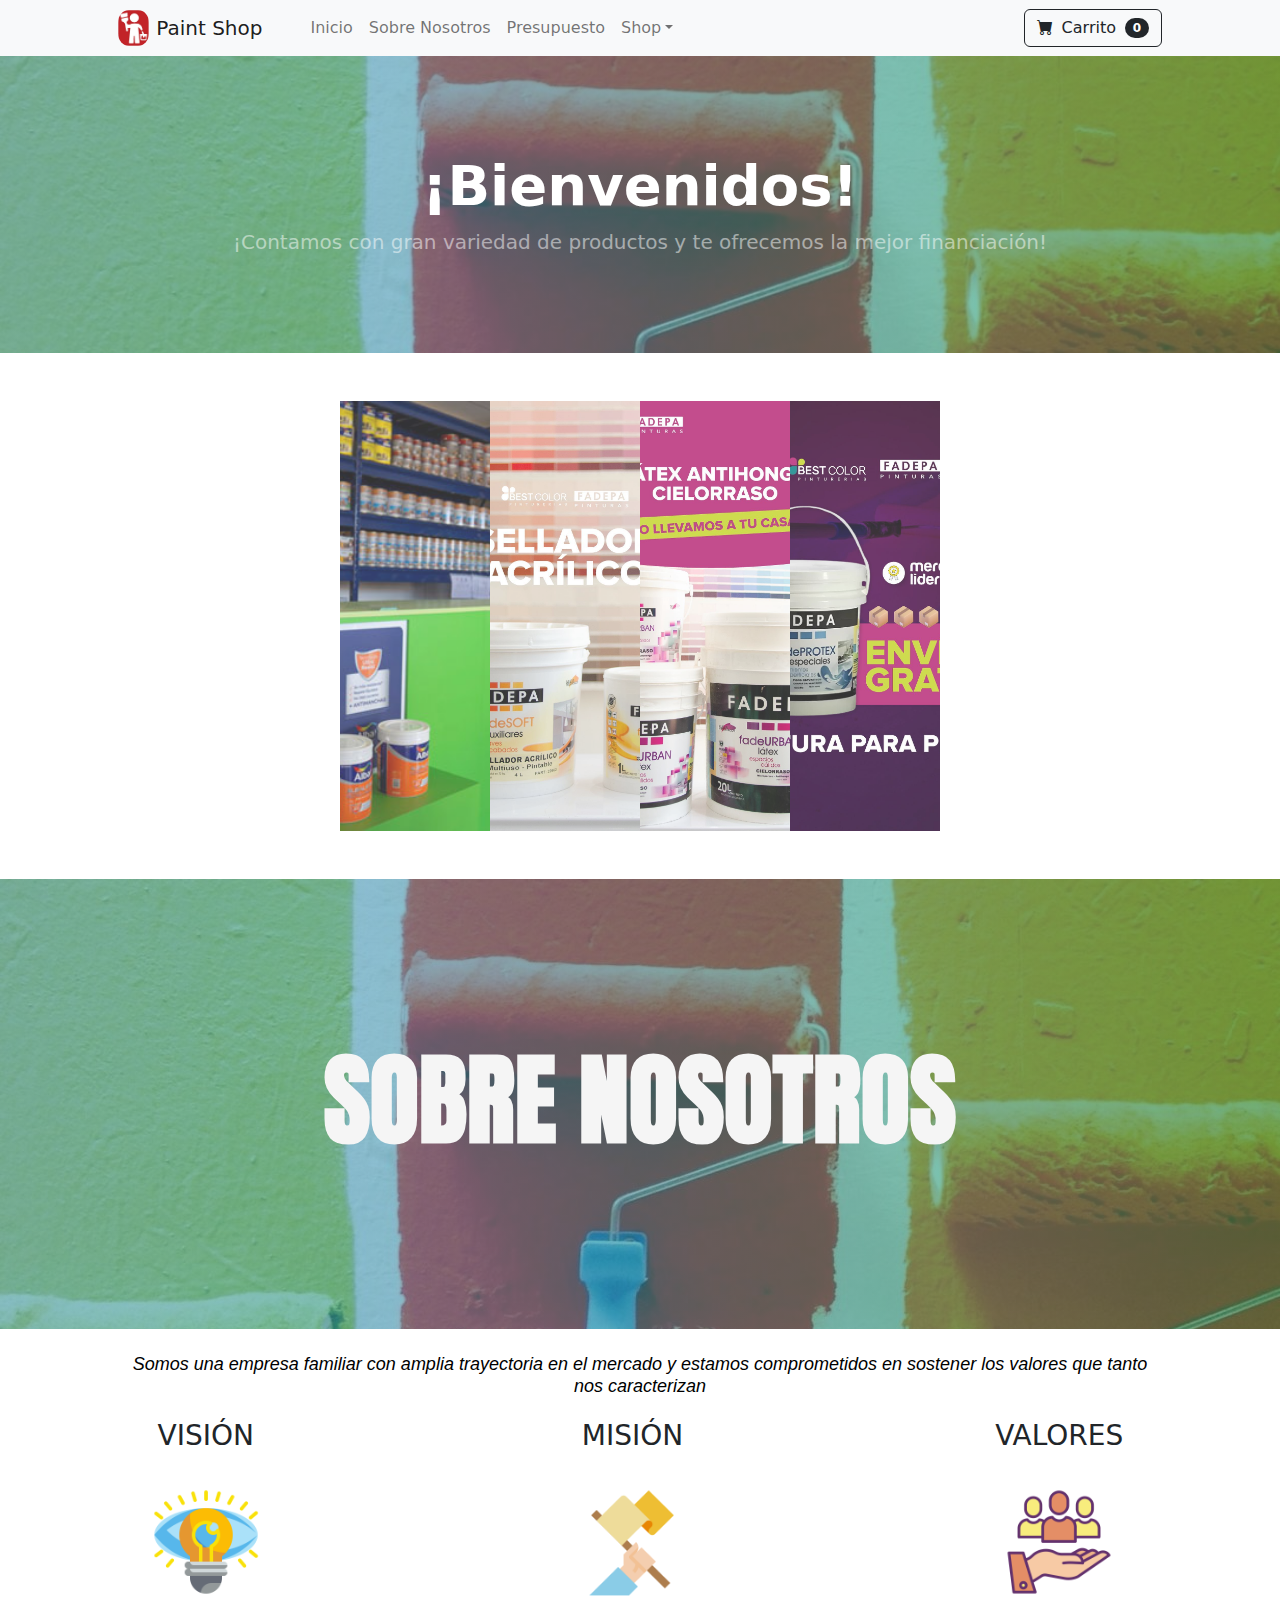
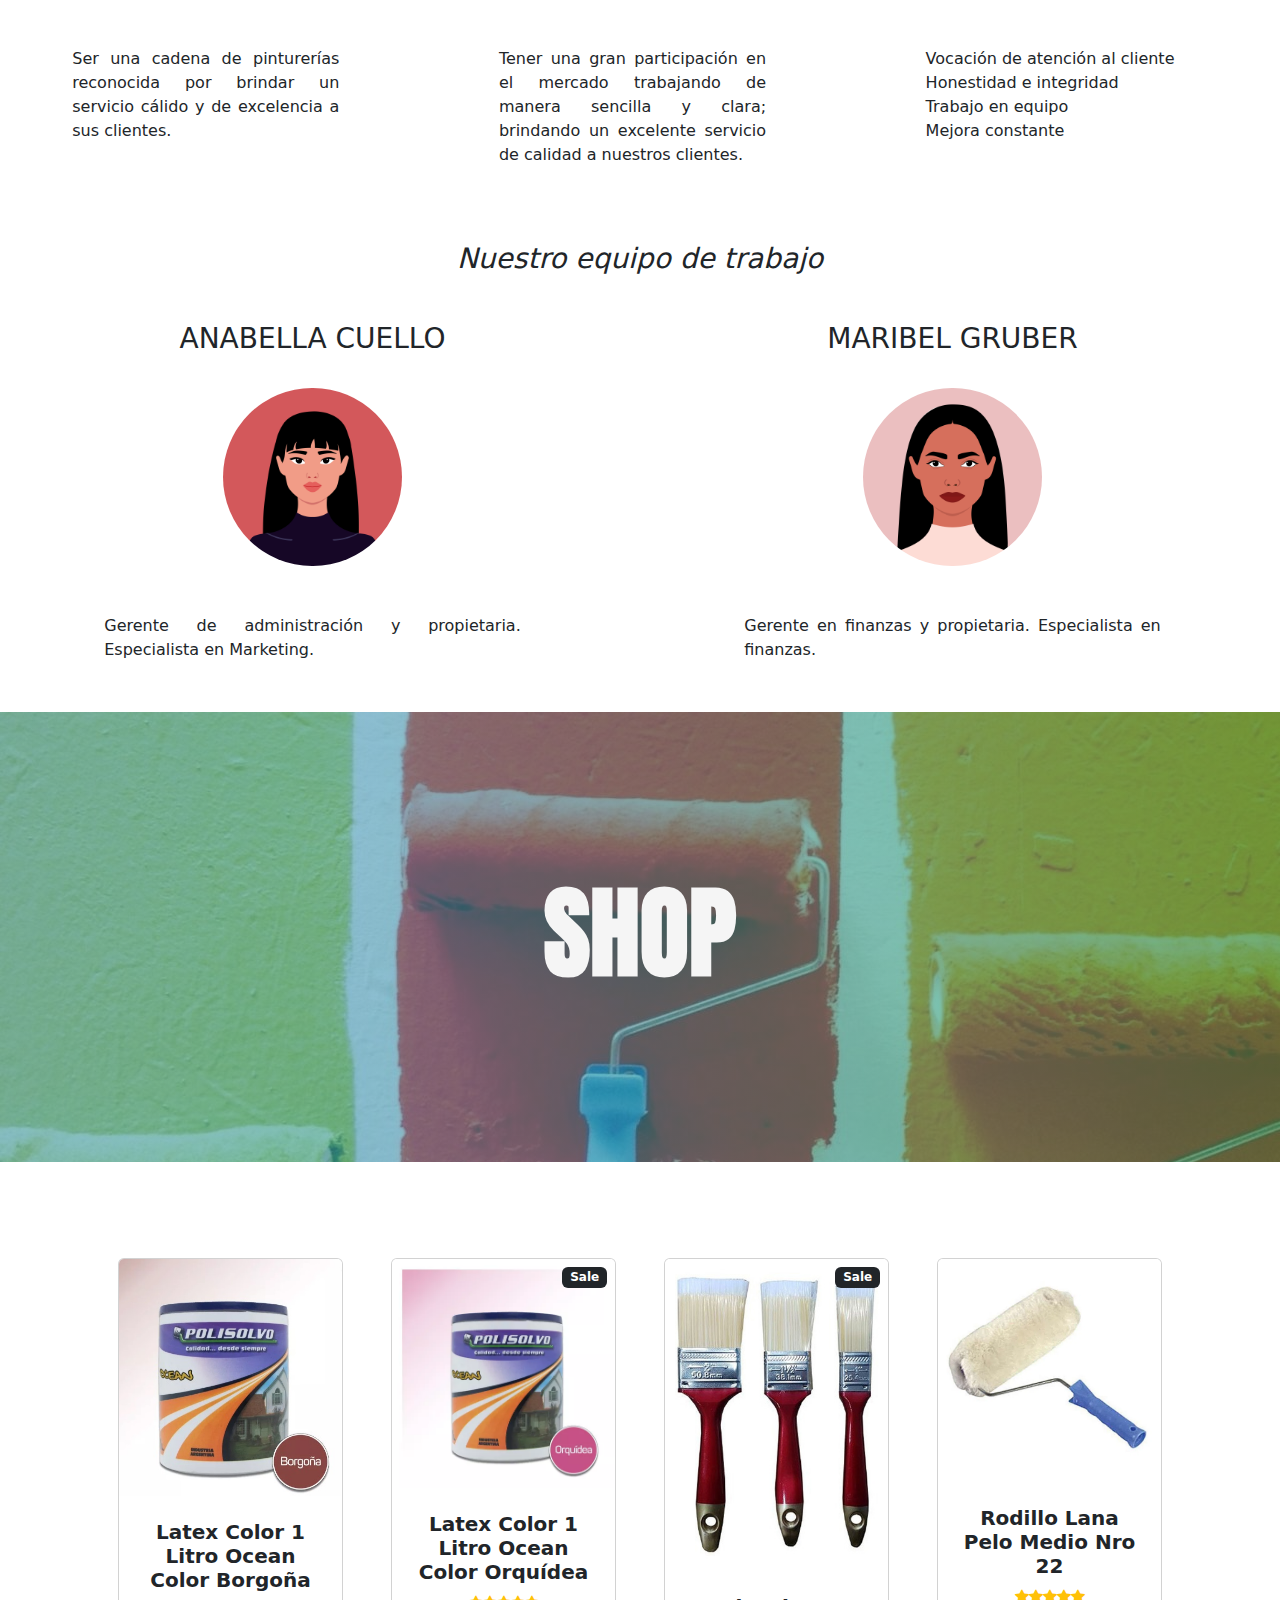
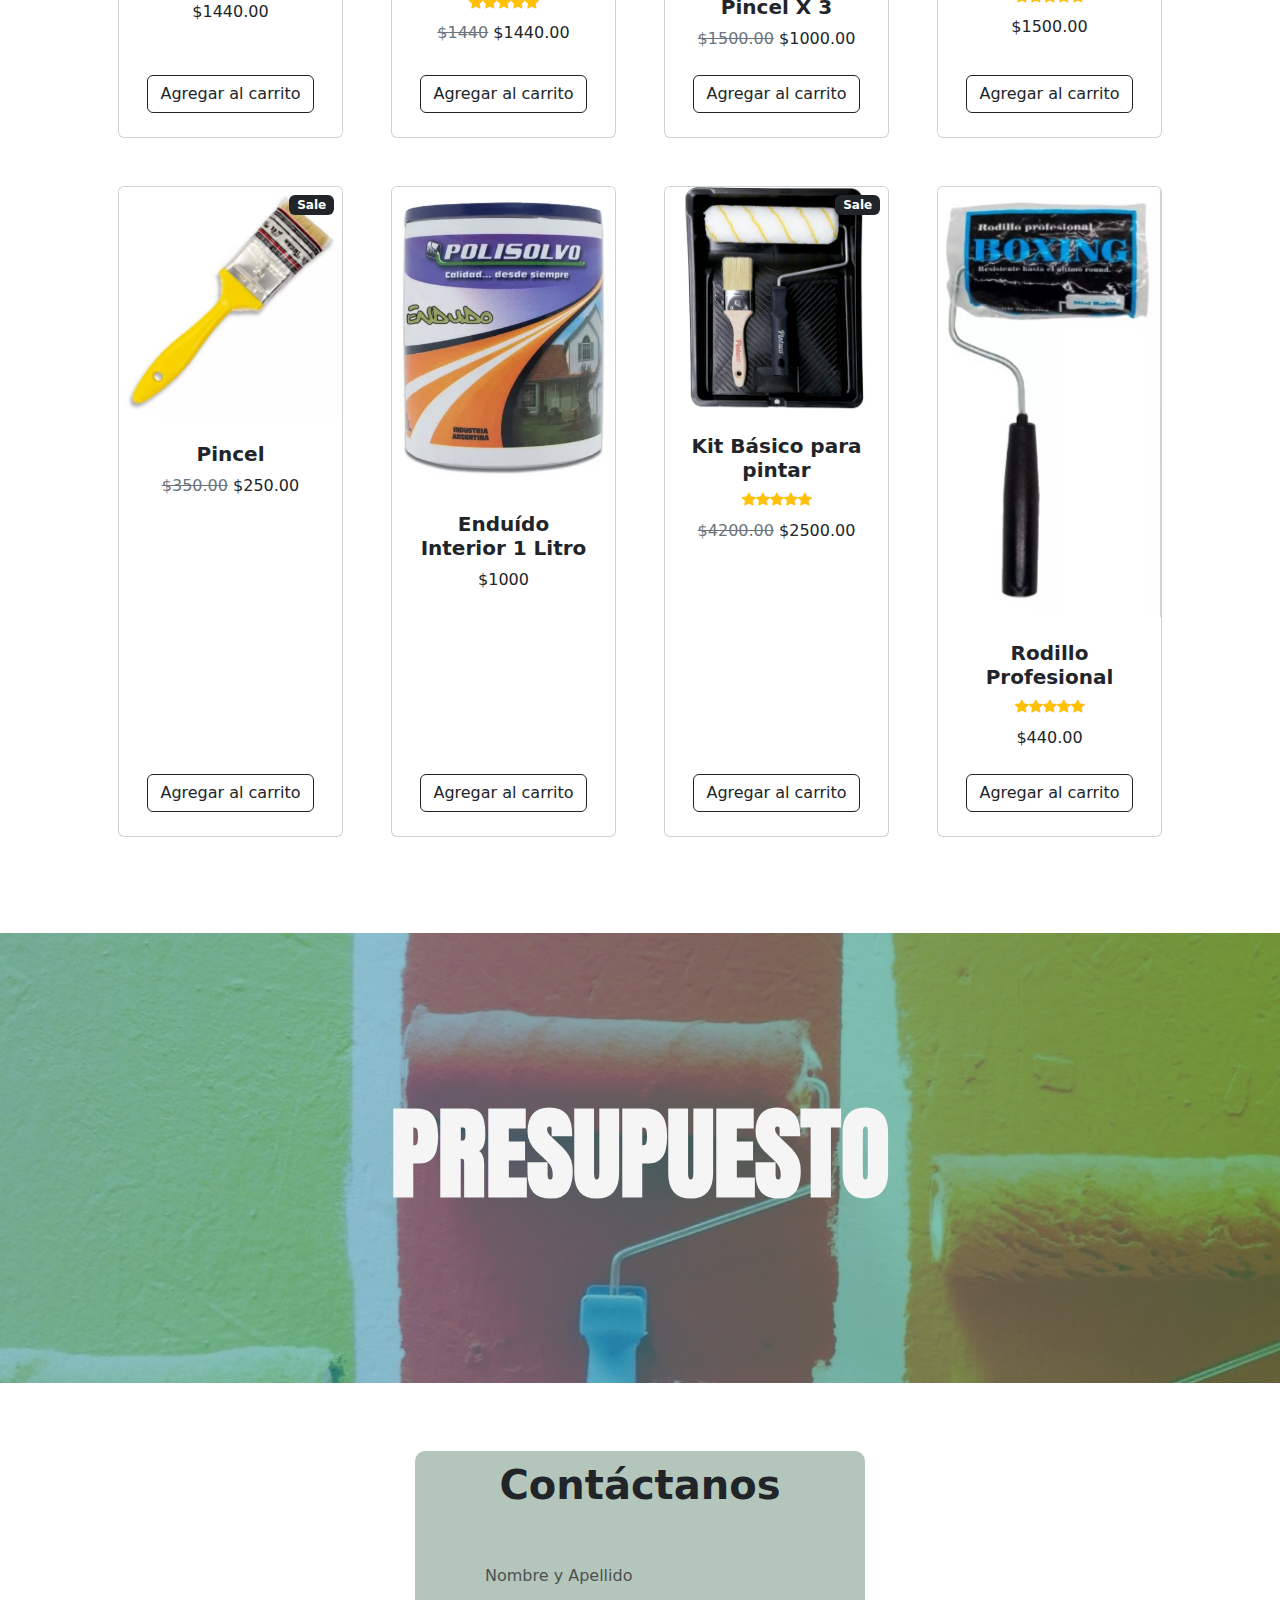
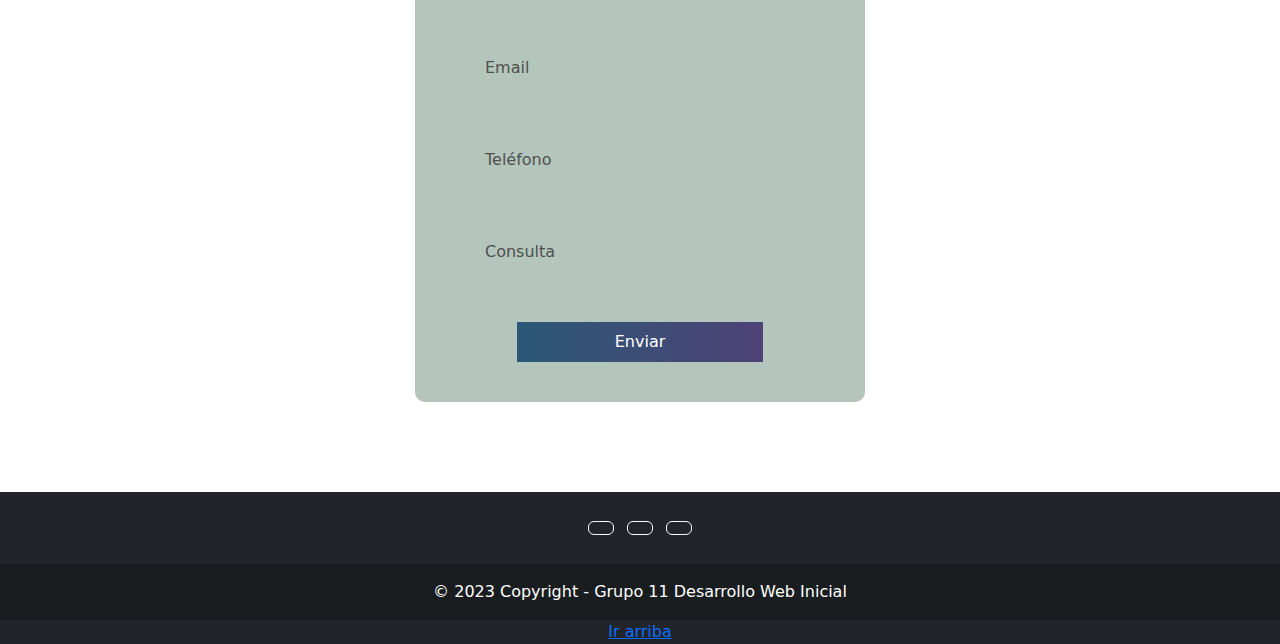
<file: index.html>
<!DOCTYPE html>
<html lang="en">
    <head>
        <meta charset="utf-8" />
        <meta name="viewport" content="width=device-width, initial-scale=1, shrink-to-fit=no" />
        <meta name="description" content="" />
        <meta name="author" content="" />
        <title>Paint Shop</title>
        <!-- Favicon-->
        <link rel="icon" type="image/x-icon" href="pantone.png" />
        <!-- Bootstrap icons-->
        <link href="https://cdn.jsdelivr.net/npm/bootstrap-icons@1.5.0/font/bootstrap-icons.css" rel="stylesheet" />
        <!-- Core theme CSS (includes Bootstrap)-->
        <link href="css/styles.css" rel="stylesheet" />
        <link rel="preconnect" href="https://fonts.googleapis.com">
        <link rel="preconnect" href="https://fonts.gstatic.com" crossorigin>
        <link href="https://fonts.googleapis.com/css2?family=Anton&display=swap" rel="stylesheet">
        <link rel="stylesheet" href="https://use.fontawesome.com/releases/v5.8.1/css/all.css" integrity="sha384-50oBUHEmvpQ+1lW4y57PTFmhCaXp0ML5d60M1M7uH2+nqUivzIebhndOJK28anvf" crossorigin="anonymous">

    </head>
    <body>
        <!-- Navigation-->
        <nav class="navbar navbar-expand-lg navbar-light bg-light">
            <div class="container px-4 px-lg-5">

                <img src="logo.jpg" alt="5" class="fotitonav" id="titulo">

            
                <a class="navbar-brand" href="#!">Paint Shop</a>
                <button class="navbar-toggler" type="button" data-bs-toggle="collapse" data-bs-target="#navbarSupportedContent" aria-controls="navbarSupportedContent" aria-expanded="false" aria-label="Toggle navigation"><span class="navbar-toggler-icon"></span></button>
                <div class="collapse navbar-collapse" id="navbarSupportedContent">
                    <ul class="navbar-nav me-auto mb-2 mb-lg-0 ms-lg-4">
                        <li class="nav-item"><a class="nav-link" href="index.html">Inicio</a></li>
                        <li class="nav-item"><a class="nav-link" href="#aboutus">Sobre Nosotros</a></li>
                        <li class="nav-item"><a class="nav-link" href="#presupuesto">Presupuesto</a></li>
                        <li class="nav-item dropdown">
                            <a class="nav-link dropdown-toggle" id="navbarDropdown" href="#shop" role="button" data-bs-toggle="dropdown" aria-expanded="false">Shop</a>
                            <ul class="dropdown-menu" aria-labelledby="navbarDropdown">
                                <li><a class="dropdown-item" href="#shop">Todos los productos</a></li>
                                <li><hr class="dropdown-divider" /></li>
                                <li><a class="dropdown-item" href="#!">Pinturas</a></li>
                                <li><a class="dropdown-item" href="#!">Pinceles</a></li>
                            </ul>
	                        </div>
                        </li>
                    </ul>
                    <form class="d-flex">
                        <button class="btn btn-outline-dark" type="submit">
                            <i class="bi-cart-fill me-1"></i>
                            Carrito
                            <span id="n-carrito" class="badge bg-dark text-white ms-1 rounded-pill">0</span>
                        </button>
                    </form>
                </div>
            </div>
        </nav>
        <!-- Header-->	
        <header class="bg-dark py-5">
            <div class="container px-4 px-lg-5 my-5">
                <div class="text-center text-white">
                    <h1 class="display-4 fw-bolder">¡Bienvenidos!</h1>
                    <p class="lead fw-normal text-white-50 mb-0">¡Contamos con gran variedad de productos y te ofrecemos la mejor financiación!</p>
                </div>
            </div>
        </header>
        <!-- ___________________INICIO____________________ -->
        <br><br>
        <section class="inicioimagenes">
            <img src="p1.jpg" alt="">
            <img src="p2.jpg" alt="">
            <img src="p3.jpg" alt="">
            <img src="p4.jpg" alt="">
        </section>
        <br><br>



        <!--______________________ABOUT US DIVISOR___________________________-->
        <div class="hero">
            <h1 class="texto" id="aboutus">SOBRE NOSOTROS</h1><br><br>
            
        </div>
        <!--_________________________ABOUT US ___________________________-->
        <div class="historia">
            <h3>Somos una empresa familiar con amplia trayectoria en el mercado y estamos comprometidos en sostener los valores que tanto nos caracterizan</h3>
        </div>
     
    <div class="contenedorabout">
        <div class="about">
            <div class="vision">
                <h3 class="aboutus">VISIÓN</h3> <br>
                <div class="imgvision"> <img src="vision.png" alt=""></div> <br><br>
                <div class="parraf">
                    <p>Ser una cadena de pinturerías reconocida por brindar un servicio cálido y de excelencia a sus clientes.</p>
                </div>
            </div>
        </div>

        <div class="about">
            <div class="vision">
                <h3 class="aboutus">MISIÓN</h3> <br>
                <div class="imgvision"> <img src="mision.png" alt=""></div> <br><br>
                <div class="parraf">
                    <p>Tener una gran participación en el mercado trabajando de manera sencilla y clara; brindando un excelente servicio de calidad a nuestros clientes.</p>
                </div>
            </div>
        </div>

        <div class="about">
            <div class="vision">
                <h3 class="aboutus">VALORES</h3> <br>
                <div class="imgvision"> <img src="valor.png" alt=""></div> <br><br>
                <div class="parraf">
                    <p>Vocación de atención al cliente <br>
                        Honestidad e integridad <br>
                        Trabajo en equipo <br>
                        Mejora constante</p>
                </div>
            </div>
        </div>
        <br>
    </div>
    <div class="equipo">
        <h3>Nuestro equipo de trabajo</h3>
        <br>
    </div>
    <div class="contenedorabout">
        <div class="about">
            <div class="vision">
                <h3 class="aboutus">ANABELLA CUELLO</h3> <br>
                <div class="imgvision" id="muj"> <img src="a.jpg" alt=""></div> <br><br>
                <div class="parraf">
                    <p>Gerente de administración y propietaria. Especialista en Marketing. </p>
                </div>
            </div>
        </div>

        <div class="about">
            <div class="vision">
                <h3 class="aboutus">MARIBEL GRUBER</h3> <br>
                <div class="imgvision" id="muj"> <img src="b.jpg" alt=""></div> <br><br>
                <div class="parraf">
                    <p>Gerente en finanzas y propietaria. Especialista en finanzas.</p>
                </div>
            </div>
	 </div>
        <br>
    </div>

        <!--_____________________________SHOP________________________________-->
        <div class="hero">
            <h1 class="texto" id="shop">SHOP</h1><br><br>
        </div>

        <section class="py-5">
            <div class="container px-4 px-lg-5 mt-5">
                <div class="row gx-4 gx-lg-5 row-cols-2 row-cols-md-3 row-cols-xl-4 justify-content-center">
                    <div class="col mb-5">
                        <div class="card h-100">
                            <!-- Product image-->
                            <img class="card-img-top" src="latex1500.jpg" alt="..." />
                            <!-- Product details-->
                            <div class="card-body p-4">
                                <div class="text-center">
                                    <!-- Product name-->
                                    <h5 class="fw-bolder">Latex Color 1 Litro Ocean Color Borgoña</h5>
                                    <!-- Product price-->
                                    $1440.00
                                </div>
                            </div>
                            <!-- Product actions-->
                            <div class="card-footer p-4 pt-0 border-top-0 bg-transparent">
                                <div class="text-center"><a id="001" class="btn btn-outline-dark mt-auto botones-compra" href="#">Agregar al carrito</a></div>
                            </div>
                        </div>
                    </div>
                    <div class="col mb-5">
                        <div class="card h-100">
                            <!-- Sale badge-->
                            <div class="badge bg-dark text-white position-absolute" style="top: 0.5rem; right: 0.5rem">Sale</div>
                            <!-- Product image-->
                            <img class="card-img-top" src="pinturaorquidea.jpg" alt="..." />
                            <!-- Product details-->
                            <div class="card-body p-4">
                                <div class="text-center">
                                    <!-- Product name-->
                                    <h5 class="fw-bolder">Latex Color 1 Litro Ocean Color Orquídea</h5>
                                    <!-- Product reviews-->
                                    <div class="d-flex justify-content-center small text-warning mb-2">
                                        <div class="bi-star-fill"></div>
                                        <div class="bi-star-fill"></div>
                                        <div class="bi-star-fill"></div>
                                        <div class="bi-star-fill"></div>
                                        <div class="bi-star-fill"></div>
                                    </div>
                                    <!-- Product price-->
                                    <span class="text-muted text-decoration-line-through">$1440</span>
                                    $1440.00
                                </div>
                            </div>
                            <!-- Product actions-->
                            <div class="card-footer p-4 pt-0 border-top-0 bg-transparent">
                                <div class="text-center"><a id="002" class="btn btn-outline-dark mt-auto botones-compra" href="#">Agregar al carrito</a></div>
                            </div>
                        </div>
                    </div>
                    <div class="col mb-5">
                        <div class="card h-100">
                            <!-- Sale badge-->
                            <div class="badge bg-dark text-white position-absolute" style="top: 0.5rem; right: 0.5rem">Sale</div>
                            <!-- Product image-->
                            <img class="card-img-top" src="kitpinceles.jpg" alt="..." />
                            <!-- Product details-->
                            <div class="card-body p-4">
                                <div class="text-center">
                                    <!-- Product name-->
                                    <h5 class="fw-bolder">Pincel X 3</h5>
                                    <!-- Product price-->
                                    <span class="text-muted text-decoration-line-through">$1500.00</span>
                                    $1000.00
                                </div>
                            </div>
                            <!-- Product actions-->
                            <div class="card-footer p-4 pt-0 border-top-0 bg-transparent">
                                <div class="text-center"><a id="003" class="btn btn-outline-dark mt-auto botones-compra" href="#">Agregar al carrito</a></div>
                            </div>
                        </div>
                    </div>
                    <div class="col mb-5">
                        <div class="card h-100">
                            <!-- Product image-->
                            <img class="card-img-top" src="rodillolanamedio.jpg" alt="..." />
                            <!-- Product details-->
                            <div class="card-body p-4">
                                <div class="text-center">
                                    <!-- Product name-->
                                    <h5 class="fw-bolder">Rodillo Lana Pelo Medio Nro 22</h5>
                                    <!-- Product reviews-->
                                    <div class="d-flex justify-content-center small text-warning mb-2">
                                        <div class="bi-star-fill"></div>
                                        <div class="bi-star-fill"></div>
                                        <div class="bi-star-fill"></div>
                                        <div class="bi-star-fill"></div>
                                        <div class="bi-star-fill"></div>
                                    </div>
                                    <!-- Product price-->
                                    $1500.00
                                </div>
                            </div>
                            <!-- Product actions-->
                            <div class="card-footer p-4 pt-0 border-top-0 bg-transparent">
                                <div class="text-center"><a id="004" class="btn btn-outline-dark mt-auto botones-compra" href="#">Agregar al carrito</a></div>
                            </div>
                        </div>
                    </div>
                    <div class="col mb-5">
                        <div class="card h-100">
                            <!-- Sale badge-->
                            <div class="badge bg-dark text-white position-absolute" style="top: 0.5rem; right: 0.5rem">Sale</div>
                            <!-- Product image-->
                            <img class="card-img-top" src="pincel398.jpg" alt="..." />
                            <!-- Product details-->
                            <div class="card-body p-4">
                                <div class="text-center">
                                    <!-- Product name-->
                                    <h5 class="fw-bolder">Pincel</h5>
                                    <!-- Product price-->
                                    <span class="text-muted text-decoration-line-through">$350.00</span>
                                    $250.00
                                </div>
                            </div>
                            <!-- Product actions-->
                            <div class="card-footer p-4 pt-0 border-top-0 bg-transparent">
                                <div class="text-center"><a id="005" class="btn btn-outline-dark mt-auto botones-compra" href="#">Agregar al carrito</a></div>
                            </div>
                        </div>
                    </div>
                    <div class="col mb-5">
                        <div class="card h-100">
                            <!-- Product image-->
                            <img class="card-img-top" src="enduido.jpg" alt="..." />
                            <!-- Product details-->
                            <div class="card-body p-4">
                                <div class="text-center">
                                    <!-- Product name-->
                                    <h5 class="fw-bolder">Enduído Interior 1 Litro </h5>
                                    <!-- Product price-->
                                    $1000
                                </div>
                            </div>
                            <!-- Product actions-->
                            <div class="card-footer p-4 pt-0 border-top-0 bg-transparent">
                                <div class="text-center"><a id="006" class="btn btn-outline-dark mt-auto botones-compra" href="#">Agregar al carrito</a></div>
                            </div>
                        </div>
                    </div>
                    <div class="col mb-5">
                        <div class="card h-100">
                            <!-- Sale badge-->
                            <div class="badge bg-dark text-white position-absolute" style="top: 0.5rem; right: 0.5rem">Sale</div>
                            <!-- Product image-->
                            <img class="card-img-top" src="kitparapintar.jpg" alt="..." />
                            <!-- Product details-->
                            <div class="card-body p-4">
                                <div class="text-center">
                                    <!-- Product name-->
                                    <h5 class="fw-bolder">Kit Básico para pintar</h5>
                                    <!-- Product reviews-->
                                    <div class="d-flex justify-content-center small text-warning mb-2">
                                        <div class="bi-star-fill"></div>
                                        <div class="bi-star-fill"></div>
                                        <div class="bi-star-fill"></div>
                                        <div class="bi-star-fill"></div>
                                        <div class="bi-star-fill"></div>
                                    </div>
                                    <!-- Product price-->
                                    <span class="text-muted text-decoration-line-through">$4200.00</span>
                                    $2500.00
                                </div>
                            </div>
                            <!-- Product actions-->
                            <div class="card-footer p-4 pt-0 border-top-0 bg-transparent">
                                <div class="text-center"><a id="007" class="btn btn-outline-dark mt-auto botones-compra" href="#">Agregar al carrito</a></div>
                            </div>
                        </div>
                    </div>
                    <div class="col mb-5">
                        <div class="card h-100">
                            <!-- Product image-->
                            <img class="card-img-top" src="rodillo200.jpg" alt="..." />
                            <!-- Product details-->
                            <div class="card-body p-4">
                                <div class="text-center">
                                    <!-- Product name-->
                                    <h5 class="fw-bolder">Rodillo Profesional</h5>
                                    <!-- Product reviews-->
                                    <div class="d-flex justify-content-center small text-warning mb-2">
                                        <div class="bi-star-fill"></div>
                                        <div class="bi-star-fill"></div>
                                        <div class="bi-star-fill"></div>
                                        <div class="bi-star-fill"></div>
                                        <div class="bi-star-fill"></div>
                                    </div>
                                    <!-- Product price-->
                                    $440.00
                                </div>
                            </div>
                            <!-- Product actions-->
                            <div class="card-footer p-4 pt-0 border-top-0 bg-transparent">
                                <div class="text-center"><a id="008" class="btn btn-outline-dark mt-auto botones-compra" href="#">Agregar al carrito</a></div>
                            </div>
                        </div>
                    </div>
                </div>
            </div>
        </section>

         <!--      _____________Presupuesto__________   -->
         <div class="hero">
            <h1 class="texto" id="presupuesto">PRESUPUESTO</h1><br><br>
        </div>
         <br><br>
         <form action="https://formspree.io/f/mayzlkar" method="POST" id="form" class="formu">
            <div class="form">
                <h1>Contáctanos</h1>
                <div class="grupo">
                    <input type="text" name="nombre" id="name" required><span class="barra"></span>
                    <label for=" ">Nombre y Apellido</label>
                </div>
                <div class="grupo">
                    <input type="email" name="email" id="email" required><span class="barra"></span>
                    <label for=" ">Email</label>
                </div>
                <div class="grupo">
                    <input type="tel" name="telefono" id="tel" required><span class="barra"></span>
                    <label for=" ">Teléfono</label>
                </div>
                <div class="grupo">
                    <input type="text" name="consulta" id="consulta" required><span class="barra2"></span>
                    <label for=" ">Consulta</label>
                </div>
                <button type="submit" id="boton">Enviar</button>
                <p class="warnings" id="warnings"></p>

            </div>
            </form>
        
            <script src="app.js"></script>

        <!-- _________________Footer________________________-->
        <footer class="bg-dark text-center text-white">
            <!-- Grid container -->
            <div class="container p-4 pb-0">
              <!-- Section: Social media -->
              <section class="mb-4">
                <!-- Facebook -->
                <a class="btn btn-outline-light btn-floating m-1" href="#!" role="button"
                  ><i class="fab fa-facebook-f"></i
                ></a>
          
                <!-- Google -->
                <a class="btn btn-outline-light btn-floating m-1" href="#!" role="button"
                  ><i class="fab fa-google"></i
                ></a>
          
                <!-- Instagram -->
                <a class="btn btn-outline-light btn-floating m-1" href="#!" role="button"
                  ><i class="fab fa-instagram"></i
                ></a>
          
              </section>
              <!-- Section: Social media -->
            </div>
            <!-- Grid container -->
          
            <!-- Copyright -->
            <div class="text-center p-3" style="background-color: rgba(0, 0, 0, 0.2);">
              © 2023 Copyright - Grupo 11 Desarrollo Web Inicial
            </div>
            <a href="#titulo">Ir arriba</a>
            <!-- Copyright -->
          </footer>
        <!-- Bootstrap core JS-->
        <script src="https://cdn.jsdelivr.net/npm/bootstrap@5.2.3/dist/js/bootstrap.bundle.min.js"></script>
        <!-- CARRITO -->
        <script src="carrito.js"></script>


    </body>
</html>
</file>
